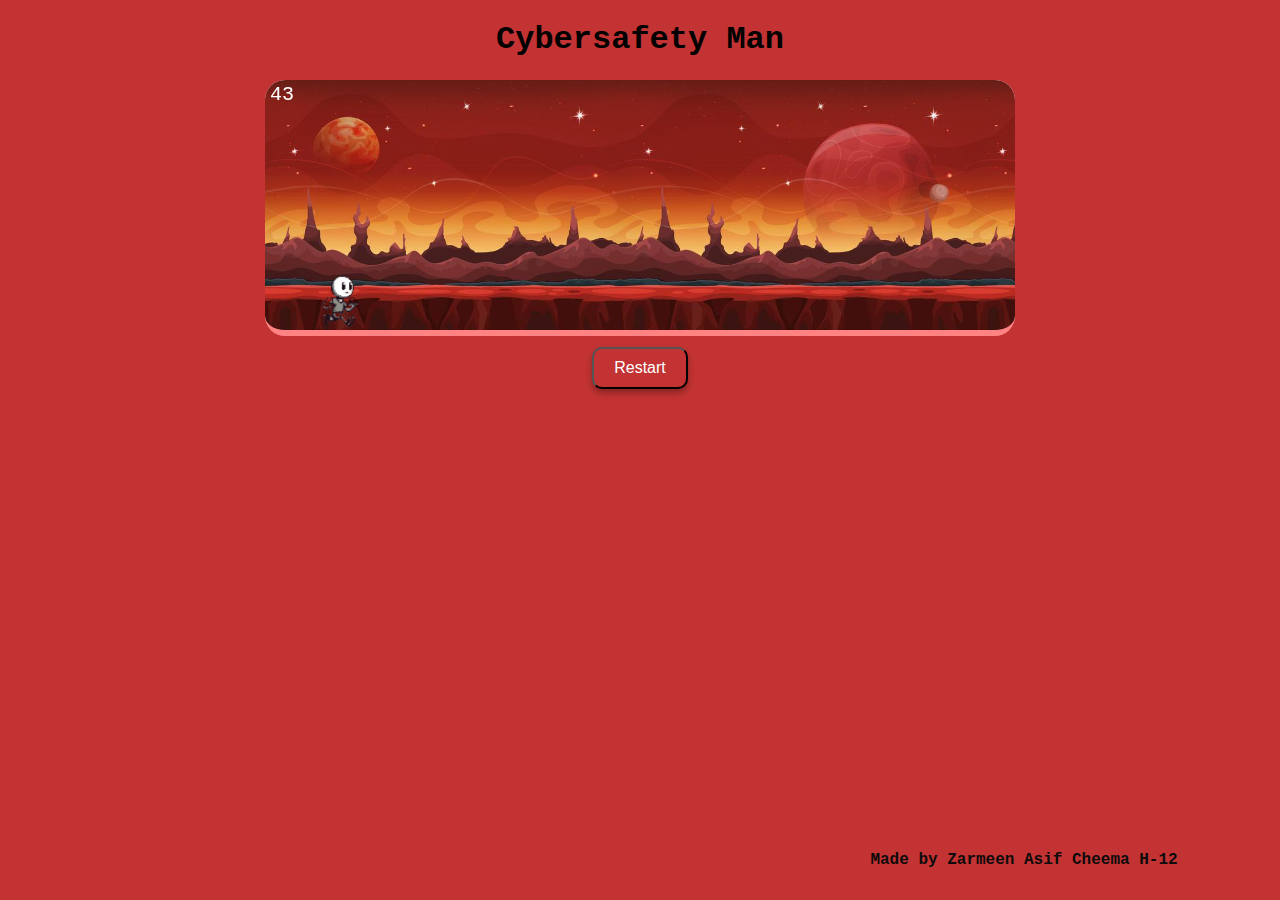
<file: index.html>
<!DOCTYPE html>
<html>
    <head>
        <meta charset="UTF-8">
        <meta name="viewport", content="width=device-width, initial-scale=1.0">
        <title>Cybersafety Man Game</title>
        <link rel="stylesheet" href="dino.css">
        <script src="dino.js"></script>
    </head>
    <body>
        
        
        <h1>Cybersafety Man</h1>
        <canvas id="board"></canvas>
        <div class="button-container">
            <button class="restart" onclick="reload()">Restart</button>
        </div>

        <div class="container" >
        </div>


    </body>
    <footer class="credits">
        <div>
        <h4>Made by Zarmeen Asif Cheema   H-12</h4>
    </div>
    </footer>
</html>
</file>
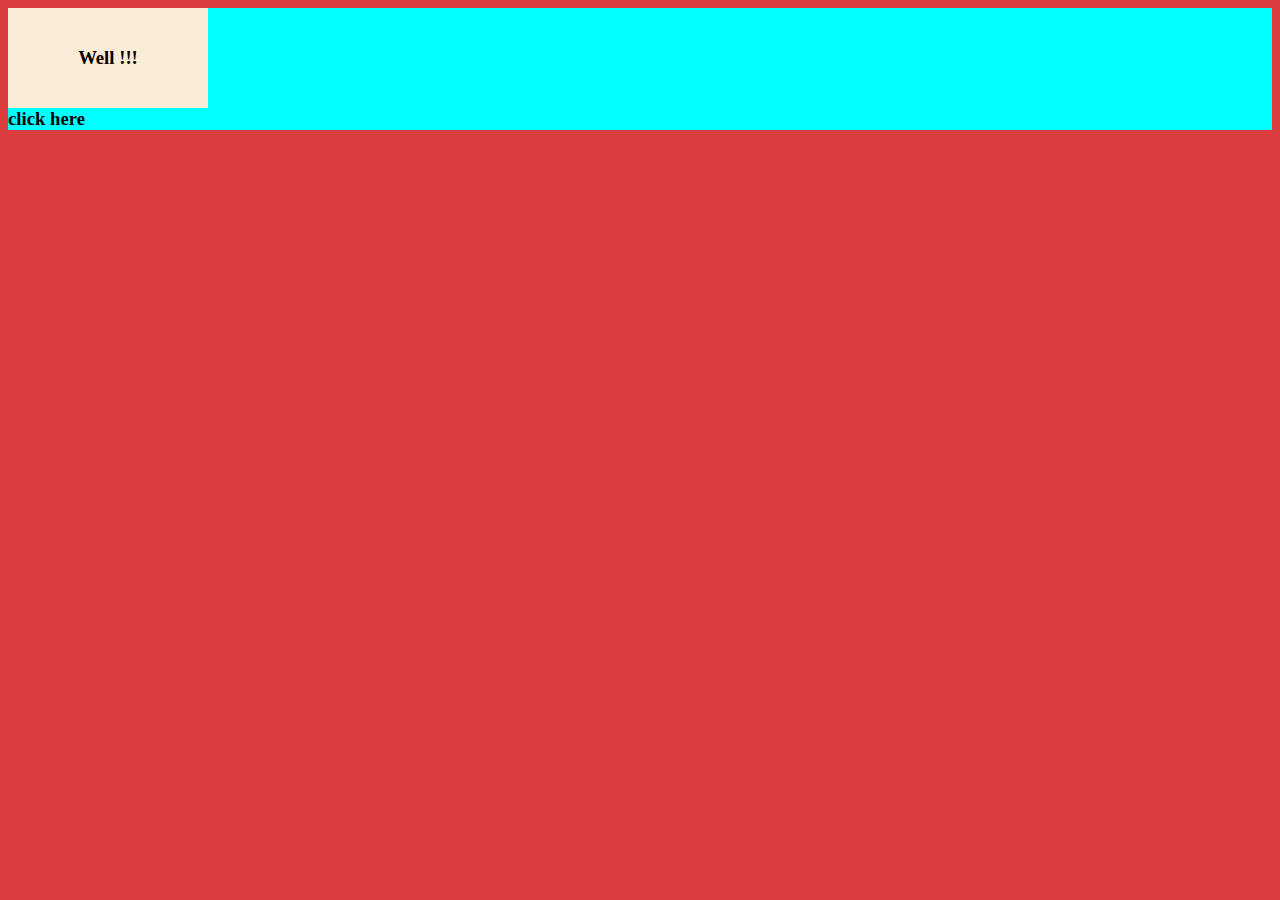
<file: firstpage.html>
<!DOCTYPE html>
<html lang="en">
<head>
    <meta charset="UTF-8">
    <meta name="viewport" content="width=device-width, initial-scale=1.0">
    <title>Suspicious</title>
    <link rel="stylesheet" href="manfirst.css">
</head>
<body>
<div class="main">    
    <div class="container">

    <h3 class="hello">Well !!!</h3>
      
    </div>
    <div>
        <h3 >
          <a href="index.html">click here</a>
        </h3>
    </div>
</div>
</body>
</html>
</file>
<file: dino.css>
body {
    font-family:'Courier New', Courier, monospace;
    text-align: center;
  background-color: rgb(195, 51, 51);

}

#board {
    background-color: rgb(255, 255, 255);
    border-bottom: 6px solid rgb(0, 0, 0);
    border-radius: 20px;
    background-image: url("background.jpg");
    border-color: rgb(255, 131, 131);
    background-size: contain;
}

.first h1{
    display: inline-block;
    position: relative;
    top: 220px;
}
.restart {
    padding: 10px 20px;
    font-size: 16px;
    font-family:'Franklin Gothic Medium', 'Arial Narrow', Arial, sans-serif;
    color: #fff;
    margin-top: 6px;
    background-color: rgb(195, 51, 51);
    border-radius: 10px;
    cursor: pointer;
    box-shadow: 0px 4px 6px rgba(0, 0, 0, 0.3); 
} 
.container{
    background-color: rgb(195, 51, 51);
    display: block;
    width: 50%;
    height: 40%;
    margin: auto;
    padding: 5px;
    margin-top: 10px;
    font-family: 'Times New Roman', Times, serif;
    font-size: larger;

}   
.credits {
    display: block;
    position: fixed;  
    bottom: 0;        
    right: 0;         
    width: 40%;      
    text-align: center;  
    background-color: rgb(195, 51, 51);
    color: rgb(12, 10, 10);     
    padding: 10px 0;  
    font-size: 16px; 
}

@media (min-width: 414px) and (max-width: 896px) {
    body {
        font-size: 14px; 
        padding: 10px; 
    }

    #board {
        width: 90%;
        margin: 0 auto; 
        border-radius: 15px;
        background-size: cover; 
    }

    .first h1 {
        font-size: 20px; 
        top: 150px;
    }
    .restart{
        padding: 5px 10px;
    }
    .container{
        width: 30%;
        height: 20%;
    }
}
</file>
<file: manfirst.css>
body{
    background-color:rgb(219, 62, 62);
}
.main{
    display: inline-block;
    width: 100%;
    align-items: center;
    justify-content: center;
    background-color: aqua;
}
.main h3{

    display: inline;
    

}
.container{

background-color: antiquewhite;
background-blend-mode: darken;
width: 200px;
height: 100px;
display: flex;
align-items: center;
text-align: center;
justify-content: center;

}
a{

    color: black;
    text-decoration: none;

}
h3{
    display: inline;
    font: 100px;
    margin: auto;
}
</file>
